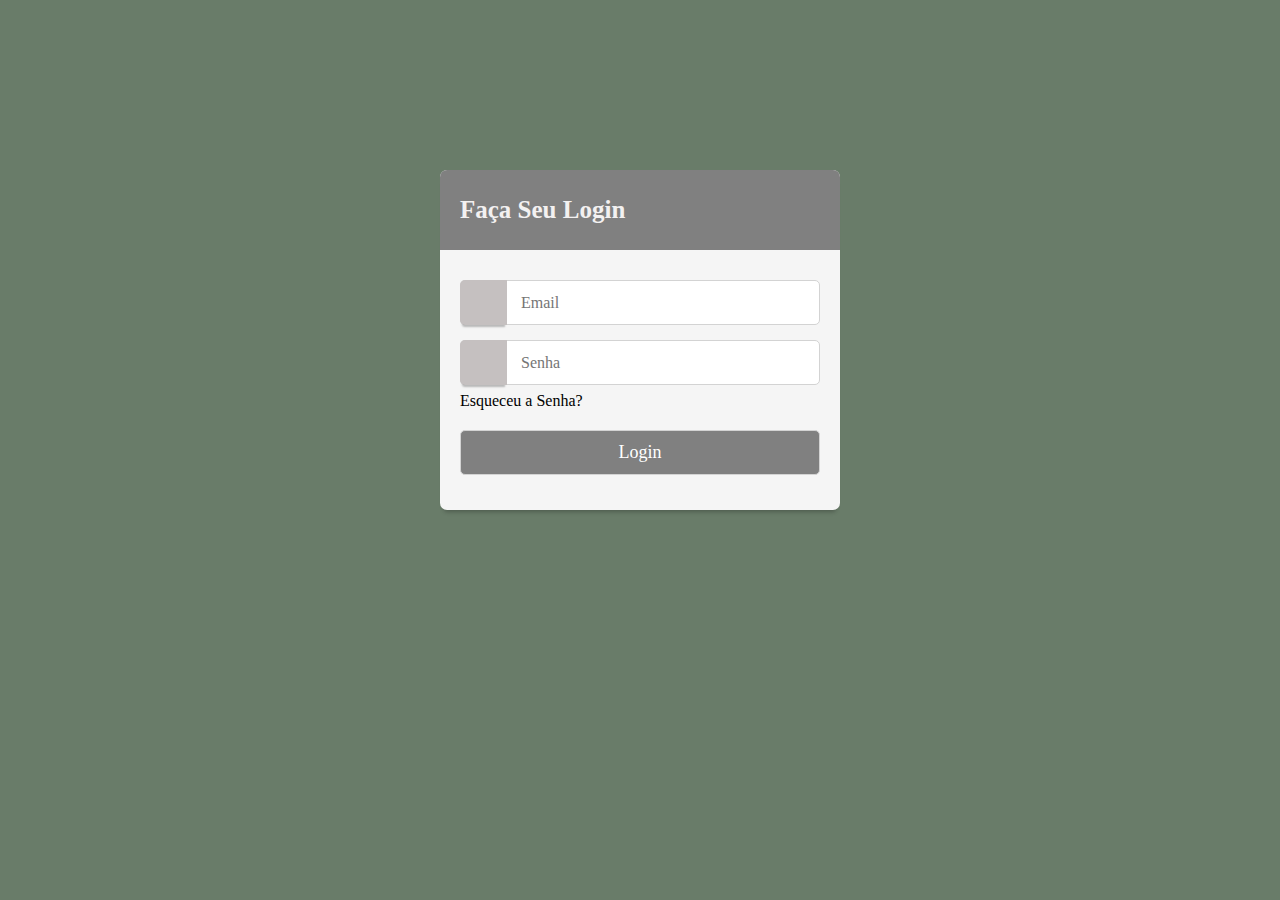
<file: index.html>
<!DOCTYPE html>
<html lang="pt-BR">
<head>
    <meta charset="UTF-8">
    <meta name="viewport" content="width=device-width, initial-scale=1.0">
    <meta http-equiv="X-UA-Compatible" content="IE=edge">
    <link rel="stylesheet" href="css/login.css">
    <link rel="icon" href="img/livro.ico" />
    
    <title>Biblioteca Escolar - Login</title>
</head>
<h1></h1>
<body>
   <div class="container">
    <div class = "wrapper">
        <div class = "title">
            <span>Faça Seu Login</span>
        </div>
        <form action = "Dahsboard.html">
            <div class="row">
                <div class = "i"><i class ="fa-solid fa-user" style = "color: white;"></i></div>
                <input type = "text" placeholder = "Email" id = "email" required>
            </div>
            <div class="row">
                <div class = "i"><i class="fa-solid fa-lock" style="color: white;"></i></div>
                <input type = "password" placeholder = "Senha" id = "senha" required>
            </div>
            <div class="row button">
                <div class="pass"><p>Esqueceu a Senha?</p></div>    
            <input type = "submit" value = "Login" onclick="logar(); return false">
            </div>
        </form>
    </div>
</div>
<body>
</html>
</file>
<file: css/login.css>
/* a regra afetara todos os elementos HTML da pagina*/
*{
    margin: 0;
    padding: 0;
    box-sizing: border-box;
}

@font-face{
    font-family: 'motabello';
    src: url(Montebello-Regular.ttf)format("truetype"), url(Montebello-light.otf)format(opentype);
    font-weight: normal;
    font-style: normal;
}
body{
    width: 100%;
    height: 100%;
    background: rgb(105, 124, 105);
    overflow: hidden;
}
.container{
    max-width: 440px;
    padding: 0 20px;
    margin: 170px auto;
}
.wrapper{
    width: 400px;
    height: 340px;
    background: whitesmoke;
    border-radius: 7px;
    box-shadow: 0 6px 4px -4px rgba(0, 0, 0, 0.25);
}
.wrapper .title{
    line-height: 80px;
    background: gray;
    padding-left: 20px;
    border-radius: 7px 7px 0 0;
    font-size: 25px;
    color: rgb(243, 241, 241);
    font-weight: 600;
    font-family: 'Montebello',times,serif;
}
.wrapper form{
    padding: 30px 20px 25px 20px;
}
.wrapper form .row{
    height: 45px;
    margin-bottom: 15px;
    position: relative;
}
.wrapper form .row input{
    height: 100%;
    width: 100%;
    outline: none;
    padding-left: 60px;
    border-radius: 5px;
    border: 1px solid lightgray;
    font-size: 16px;
    font-family: 'Montebello', Times, serif;
}
.wrapper form .row .i{
    position: absolute;
    width: 47px;
    height: 100%;
    font-size: 20px;
    background: rgb(197, 192, 192);
    box-shadow: 0 4px 2px -2px rgba(0,0,0,0.25);
    border-radius: 5px 0 0 5px;
    display: flex;
    align-items: center;
    justify-content: center;
}
.wrapper form .pass{
    margin: -8px 0 20px 0;
}
.wrapper form .pass .p{
    color: gray;
    font-size: 17px;
    text-decoration: none;
    font-family: 'Montebello', Times, serif;
}
.wrapper form .pass p:hover{
    text-decoration: underline;
}
.wrapper form .button input{
    color: white;
    font-size: 18px;
    font-weight: 500;
    padding-left: 0;
    background: gray;
    border: 1px solid lightgray;
    cursor: pointer;
}
</file>
